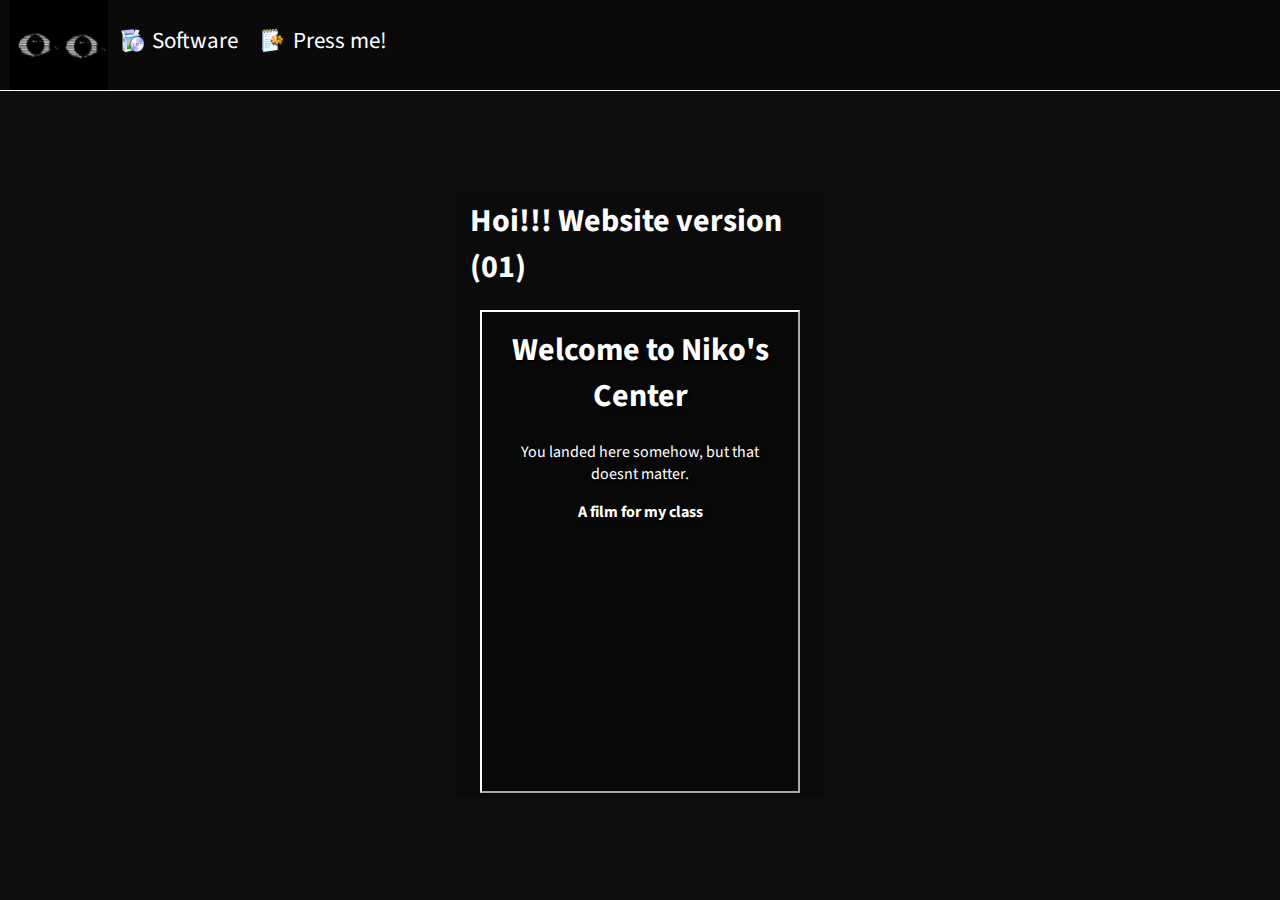
<file: index.html>
<!-- 
#include <iostream>

inline int main() {
    for (bool i = false; i == false; i++) {
        std::cout << "fat\n";
    }
    return 0;
}SS<!-- 
#include <iostream>

inline int main() {
    for (bool i = false; i == false; i++) {
        std::cout << "fat\n";
    }
    return 0;
}SS
-->
<!DOCTYPE html>
<html lang="en"><head>
    <title>Niko's Center.html (home)</title>
	
	<meta charset="UTF-8">
	<meta http-equiv="content-type" content="text/html; charset=UTF-8">
    <meta name="viewport" content="width=device-width, initial-scale=1.0">
	
	<meta name="theme-color" content="#9900F7">
	
	<meta property="og:type" content="website">
	<meta property="og:title" content="Niko's Center">
	<meta property="og:description" content="Just A stupid website lol BALLS">
	<meta property="og:url" content="xyzmails.github.io/nikoscenter/">
	<meta property="og:image" content="icon.png">
	<meta property="og:image:secure_url" content="icon.png">
	<meta property="og:image:width" content="256">
	<meta property="og:image:height" content="256">
	<meta property="og:image:alt" content="xyzmails.github.io/nikoscenter/">
	
	<link rel="stylesheet" href="nikosfiles/styles.css">
    <link rel="icon" href="icon.png"> 
	
    <script src="nikosfiles/turbolinks.js"></script>
</head>

<body>
    <div class="root body">
        <div class="body">

            <div class="navbar">
                <div class="navbar-items">
                    <ul class="navbar-links logo">
                        <li class="navbar-link">
                            <a href="" class="logo">
                                <img src="icon.png" class="icon">
                            </a>
                        </li>
                    </ul>
                    <ul class="navbar-links main">
                        <li class="navbar-link dummy-height-setter"></li>
                        <li class="navbar-link">
                            <a href="https://xyzmails.github.io/nikoscenter/windowssoftwarerepository" class="navbar-item">
                                <img class="navbar-icon" src="nikosfiles/software.png">
                                <span>Software</span>
                            </a>
                        </li>
                      
                        <li class="navbar-link">
                            <a href="https://malwarewatch.org/mystic_text" class="navbar-item" target="_blank">
                                <img src="nikosfiles/config.png" class="navbar-icon">
                                <span>Press me!</span>
                            </a>
                        </li>
                    </ul>
             
                        </li>
                    </ul>
                </div>
            </div>
            <div class="container">
                <div class="side-panel is-reveal-button">
                    <div class="has-text-centered">
                        Reveal the sidebar ⬇️
                    </div>
                </div>
                <div class="side-panel load-video-views">
                    <div class="boxes latest-video-heading no-mobile-layout">
                        <div class="box min no-pad">
            
                        </div>
                        <div class="box">
                            <h1>Hoi!!! Website version (01)</h1>
                        </div>
                    </div>


   
                <div class="content">
                    <div class="boxes landing-boxes">
                        <div class="box flex vertical-center horizontal-center">
                            <div class="landing-page-box">
                                <h1>Welcome to Niko's Center</h1>
                        
                                <p>                                You landed here somehow, but that doesnt matter.                                </p>
                                
                                <p><b>A film for my class</b></p>
                                <br>

                                
                                 <iframe src="https://vider.info/embed/video/s5cvmc" width="740" height="520" frameborder="0" allowfullscreen="true" allowscriptaccess="always" scrolling="yes"></iframe>
                      </div>
    </div>

                    </div>
                </div>
            </div>
        </div>
    </div>
    
	</body></head>
</file>
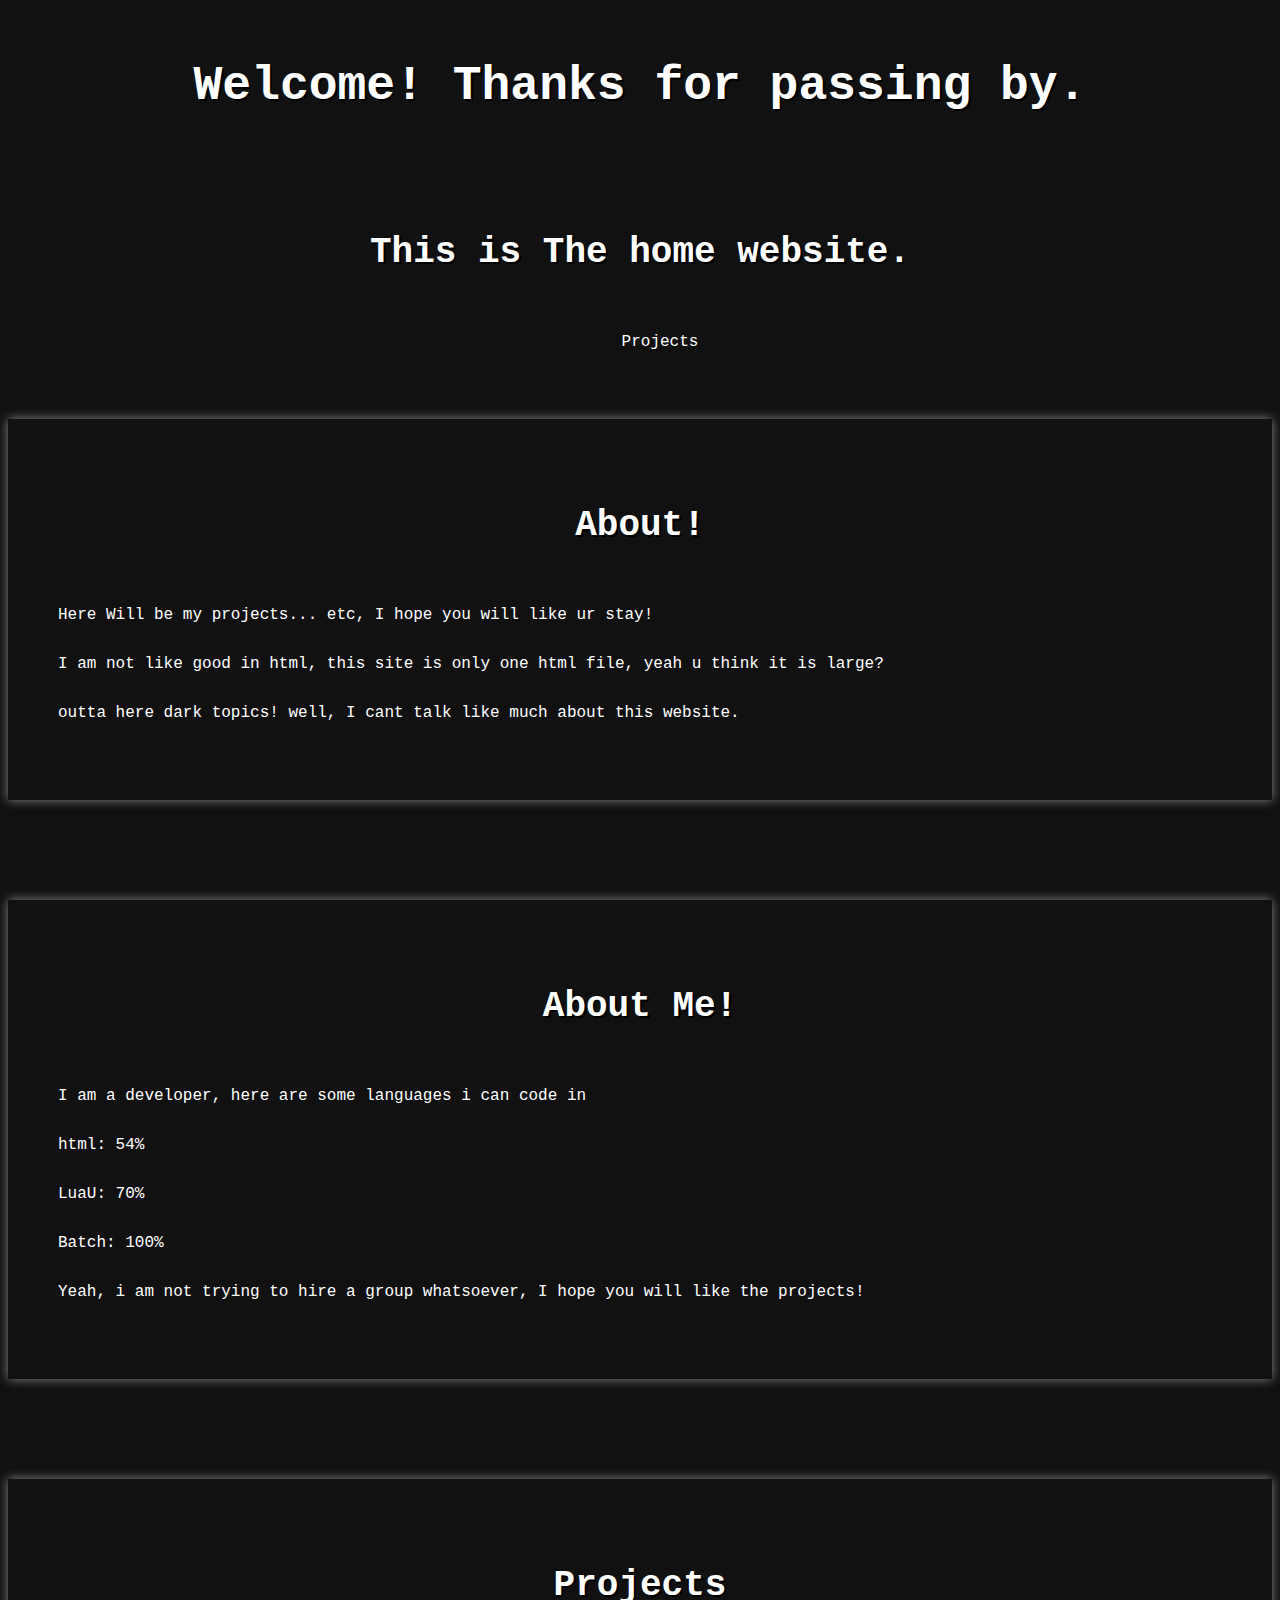
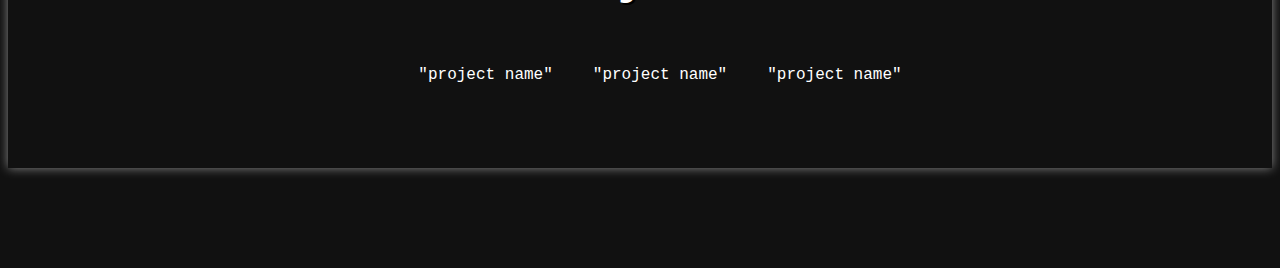
<file: base.html>
<!DOCTYPE html>
<html lang="en">
<head>
  <meta charset="UTF-8">
  <meta name="viewport" content="width=device-width, initial-scale=1.0">
  <title>Niko's Center</title>
  <style>
    body {
      background-color: #111;
      color: #fff;
      font-family: 'Consolas', monospace;
      font-size: 16px;
      line-height: 1.5;
    }
    header {
      text-align: center;
    }
    h1 {
      font-size: 48px;
      margin: 50px 0;
      text-shadow: 2px 2px #000;
    }
    nav {
      margin-bottom: 50px;
    }
    ul {
      list-style: none;
      display: flex;
      justify-content: center;
    }
    li {
      margin: 0 20px;
    }
    a {
      color: #fff;
      text-decoration: none;
      border-bottom: 2px solid transparent;
      transition: border-bottom .3s ease;
    }
    a:hover {
      border-bottom: 2px solid #fff;
    }
    section {
      margin-bottom: 100px;
      padding: 50px;
      box-shadow: 0 0 10px rgba(255,255,255,.5);
    }
    h2 {
      font-size: 36px;
      margin-bottom: 50px;
      text-align: center;
      text-shadow: 2px 2px #000;
    }
    p {
      margin-bottom: 25px;
      text-align: justify;
    }
    ul li {
      margin-bottom: 15px;
    }
  </style>
</head>
<body>
  <header>
    <h1>Welcome! Thanks for passing by.</h1>
    <br> <h2>This is The home website.</h2>
    <nav>
      <ul>
        <li><a href="#">Projects</a></li>
      </ul>
    </nav>
  </header>
  
  <main>
    <section>
      <h2>About!</h2>
      <p>Here Will be my projects... etc, I hope you will like ur stay!</p>
      <p>I am not like good in html, this site is only one html file, yeah u think it is large?</p>
      <p>outta here dark topics! well, I cant talk like much about this website.</p>
    </section>

    <section>
      <h2>About Me!</h2>
      <p>I am a developer, here are some languages i can code in</p>
      <p>html: 54%</p>
      <p>LuaU: 70%</p>
      <p>Batch: 100%</p>
      <p>Yeah, i am not trying to hire a group whatsoever, I hope you will like the projects!</p>
    </section>
    
    <section>
      <h2>Projects</h2>
      <ul>
        <li><a href="#">"project name"</a></li>
        <li><a href="#">"project name"</a></li>
        <li><a href="#">"project name"</a></li>
      </ul>
    </section>
</file>
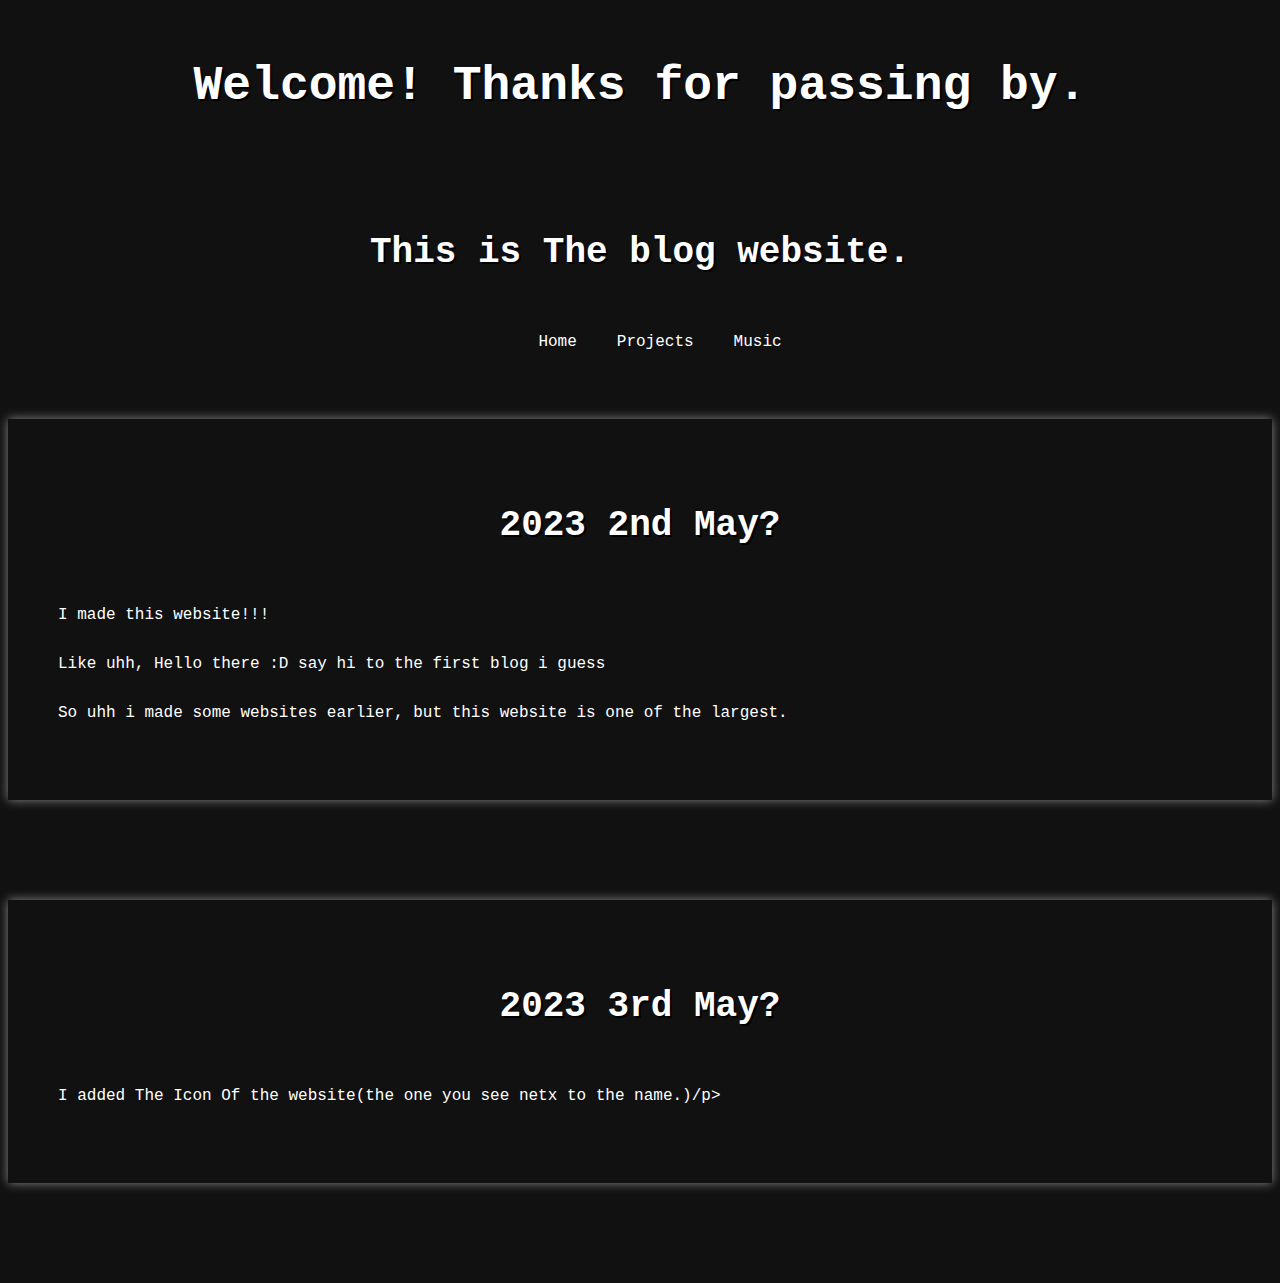
<file: blog.html>
<!DOCTYPE html>
<html lang="en">
<head>
<link rel="icon" href="icon.png">
  <meta charset="UTF-8">
  <meta name="viewport" content="width=device-width, initial-scale=1.0">
  <title>Niko's Center</title>
  <style>
    body {
      background-color: #111;
      color: #fff;
      font-family: 'Consolas', monospace;
      font-size: 16px;
      line-height: 1.5;
    }
    header {
      text-align: center;
    }
    h1 {
      font-size: 48px;
      margin: 50px 0;
      text-shadow: 2px 2px #000;
    }
    nav {
      margin-bottom: 50px;
    }
    ul {
      list-style: none;
      display: flex;
      justify-content: center;
    }
    li {
      margin: 0 20px;
    }
    a {
      color: #fff;
      text-decoration: none;
      border-bottom: 2px solid transparent;
      transition: border-bottom .3s ease;
    }
    a:hover {
      border-bottom: 2px solid #fff;
    }
    section {
      margin-bottom: 100px;
      padding: 50px;
      box-shadow: 0 0 10px rgba(255,255,255,.5);
    }
    h2 {
      font-size: 36px;
      margin-bottom: 50px;
      text-align: center;
      text-shadow: 2px 2px #000;
    }
    p {
      margin-bottom: 25px;
      text-align: justify;
    }
    ul li {
      margin-bottom: 15px;
    }
  </style>
</head>
<body>
  <header>
    <h1>Welcome! Thanks for passing by.</h1>
    <br> <h2>This is The blog website.</h2>
    <nav>
      <ul>
        <li><a href="index.html">Home</a></li>
        <li><a href="#">Projects</a></li>
        <li><a href="Musiccalosse.html">Music</a></li>
      </ul>
    </nav>
  </header>
  
  <main>
    <section>
      <h2>2023 2nd May?</h2>
      <p>I made this website!!!</p>
      <p>Like uhh, Hello there :D say hi to the first blog i guess</p>
      <p>So uhh i made some websites earlier, but this website is one of the largest.</p>
    </section>

    <section>
      <h2>2023 3rd May? </h2>
      <p>I added The Icon Of the website(the one you see netx to the name.)/p>
    </section>
</file>
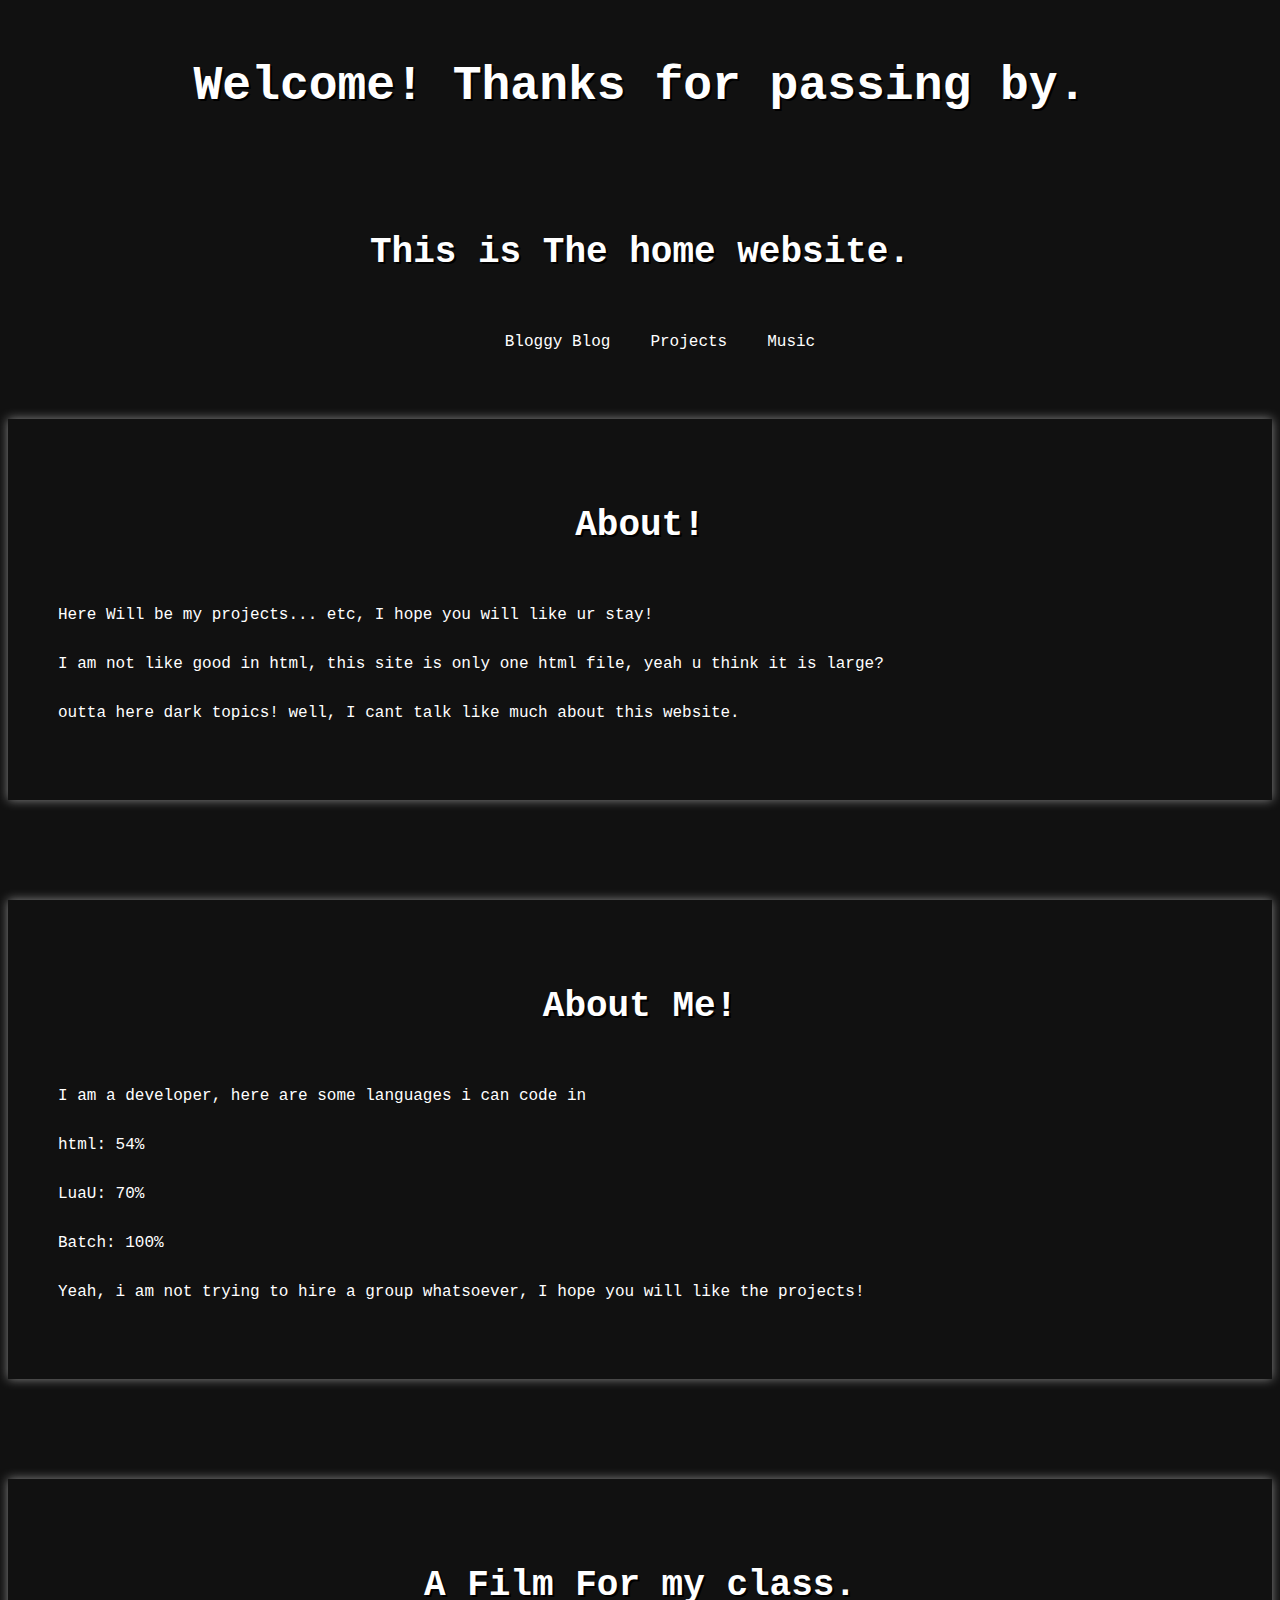
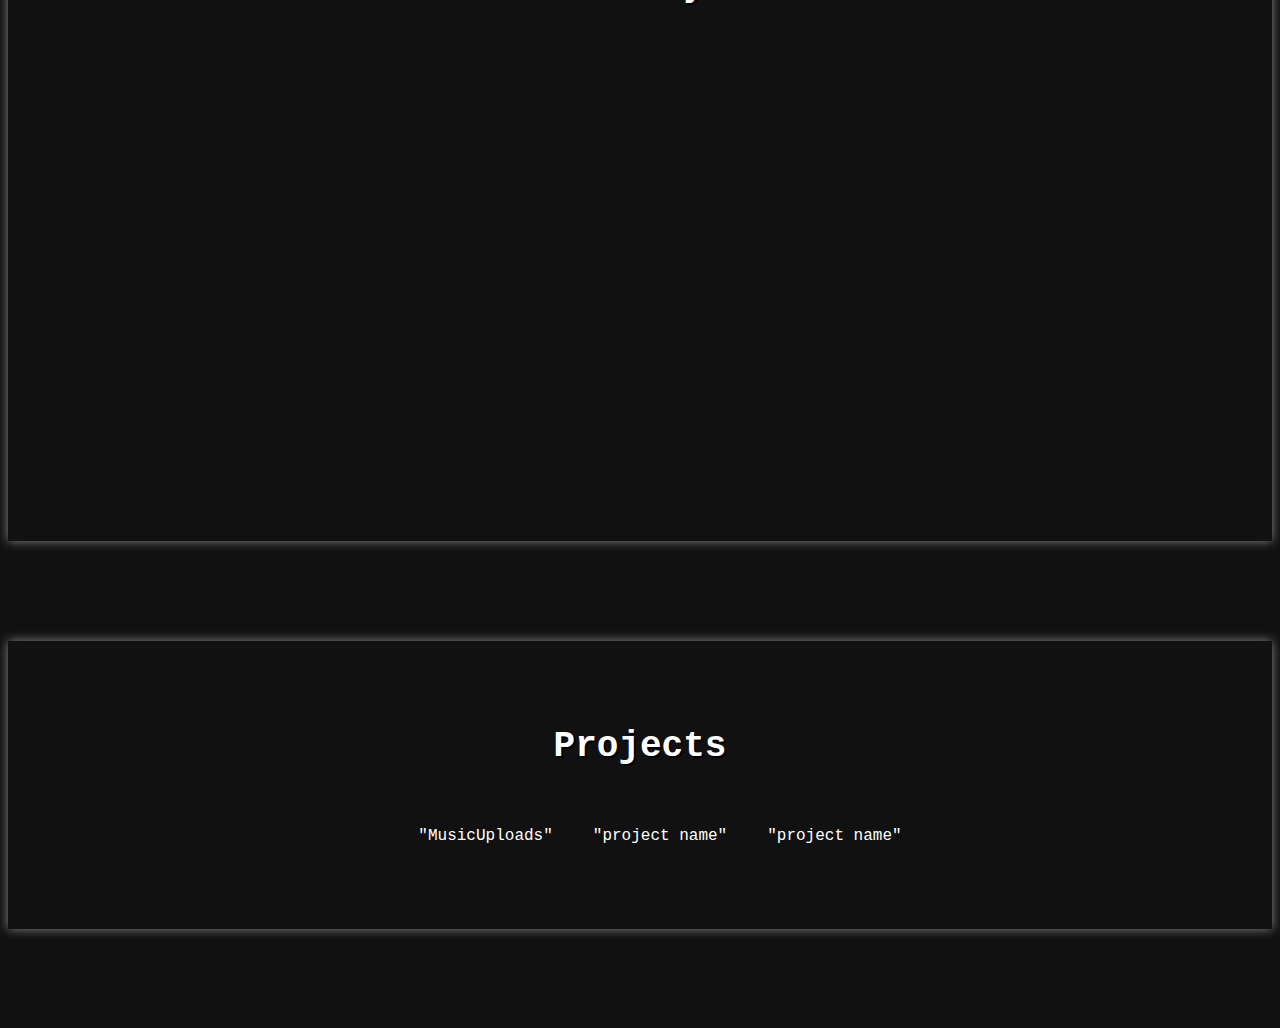
<file: indexPRE.html>
<!DOCTYPE html>
<html lang="en">
<head>
<link rel="icon" href="icon.png">
  <meta charset="UTF-8">
  <meta name="viewport" content="width=device-width, initial-scale=1.0">
  <title>Niko's Center</title>
  <style>
    body {
      background-color: #111;
      color: #fff;
      font-family: 'Consolas', monospace;
      font-size: 16px;
      line-height: 1.5;
    }
    header {
      text-align: center;
    }
    h1 {
      font-size: 48px;
      margin: 50px 0;
      text-shadow: 2px 2px #000;
    }
    nav {
      margin-bottom: 50px;
    }
    ul {
      list-style: none;
      display: flex;
      justify-content: center;
    }
    li {
      margin: 0 20px;
    }
    a {
      color: #fff;
      text-decoration: none;
      border-bottom: 2px solid transparent;
      transition: border-bottom .3s ease;
    }
    a:hover {
      border-bottom: 2px solid #fff;
    }
    section {
      margin-bottom: 100px;
      padding: 50px;
      box-shadow: 0 0 10px rgba(255,255,255,.5);
    }
    h2 {
      font-size: 36px;
      margin-bottom: 50px;
      text-align: center;
      text-shadow: 2px 2px #000;
    }
    p {
      margin-bottom: 25px;
      text-align: justify;
    }
    ul li {
      margin-bottom: 15px;
    }
  </style>
</head>
<body>
  <header>
    <h1>Welcome! Thanks for passing by.</h1>
    <br> <h2>This is The home website.</h2>
    <nav>
      <ul>
        <li><a href="blog ">Bloggy Blog</a></li>
        <li><a href="#">Projects</a></li>
        <li><a href="Musiccalosse">Music</a></li>
      </ul>
    </nav>
  </header>
  
  <main>
    <section>
      <h2>About!</h2>
      <p>Here Will be my projects... etc, I hope you will like ur stay!</p>
      <p>I am not like good in html, this site is only one html file, yeah u think it is large?</p>
      <p>outta here dark topics! well, I cant talk like much about this website.</p>
    </section>

    <section>
      <h2>About Me!</h2>
      <p>I am a developer, here are some languages i can code in</p>
      <p>html: 54%</p>
      <p>LuaU: 70%</p>
      <p>Batch: 100%</p>
      <p>Yeah, i am not trying to hire a group whatsoever, I hope you will like the projects!</p>
    </section>
    
    <section>
      <h2>A Film For my class.</h2>
      <iframe src="https://vider.info/embed/video/s5cvmc" width="740" height="420" frameborder="0" allowfullscreen="true" allowscriptaccess="always" scrolling="no"></iframe>
    </section>
    
    <section>
      <h2>Projects</h2>
      <ul>
        <li><a href="Musiccalosse">"MusicUploads"</a></li>
        <li><a href="#">"project name"</a></li>
        <li><a href="#">"project name"</a></li>
      </ul>
    </section>
</file>
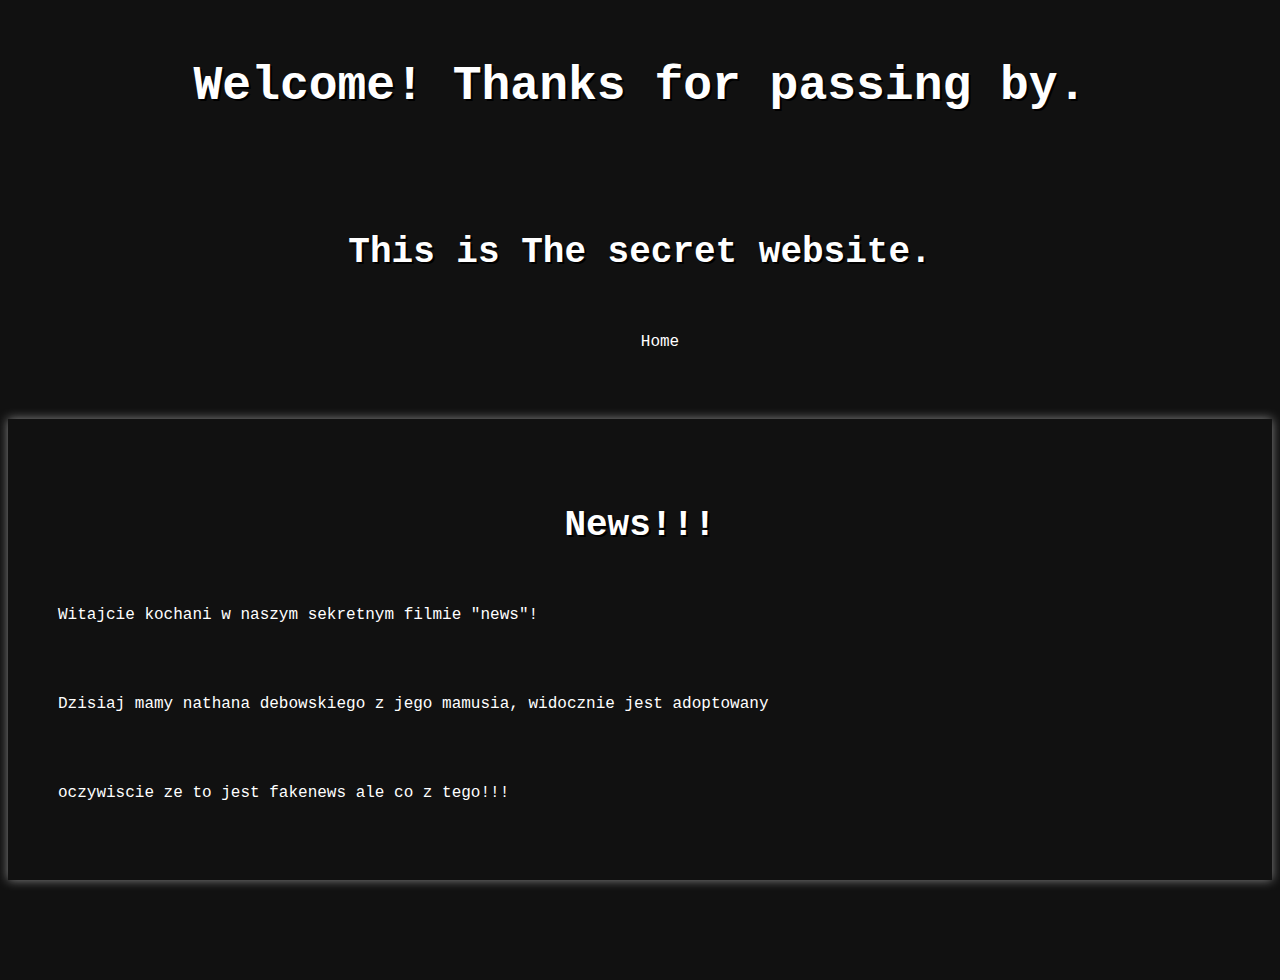
<file: T233411193233_fakenews.html>
<!DOCTYPE html>
<html lang="en">
<head>
<link rel="icon" href="icon.png">
  <meta charset="UTF-8">
  <meta name="viewport" content="width=device-width, initial-scale=1.0">
  <title>Niko's Center</title>
  <style>
    body {
      background-color: #111;
      color: #fff;
      font-family: 'Consolas', monospace;
      font-size: 16px;
      line-height: 1.5;
    }
    header {
      text-align: center;
    }
    h1 {
      font-size: 48px;
      margin: 50px 0;
      text-shadow: 2px 2px #000;
    }
    nav {
      margin-bottom: 50px;
    }
    ul {
      list-style: none;
      display: flex;
      justify-content: center;
    }
    li {
      margin: 0 20px;
    }
    a {
      color: #fff;
      text-decoration: none;
      border-bottom: 2px solid transparent;
      transition: border-bottom .3s ease;
    }
    a:hover {
      border-bottom: 2px solid #fff;
    }
    section {
      margin-bottom: 100px;
      padding: 50px;
      box-shadow: 0 0 10px rgba(255,255,255,.5);
    }
    h2 {
      font-size: 36px;
      margin-bottom: 50px;
      text-align: center;
      text-shadow: 2px 2px #000;
    }
    p {
      margin-bottom: 25px;
      text-align: justify;
    }
    ul li {
      margin-bottom: 15px;
    }
  </style>
</head>
<body>
  <header>
    <h1>Welcome! Thanks for passing by.</h1>
    <br> <h2>This is The secret website.</h2>
    <nav>
      <ul>
        <li><a href="index.html">Home</a></li>
      </ul>
    </nav>
  </header>
  
  <main>
    <section>
      <h2>News!!!</h2>
<p>Witajcie kochani w naszym sekretnym filmie "news"!</p><br>
<p>Dzisiaj mamy nathana debowskiego z jego mamusia, widocznie jest adoptowany</p><br>
<p>oczywiscie ze to jest fakenews ale co z tego!!!</p>
    </section>
</file>
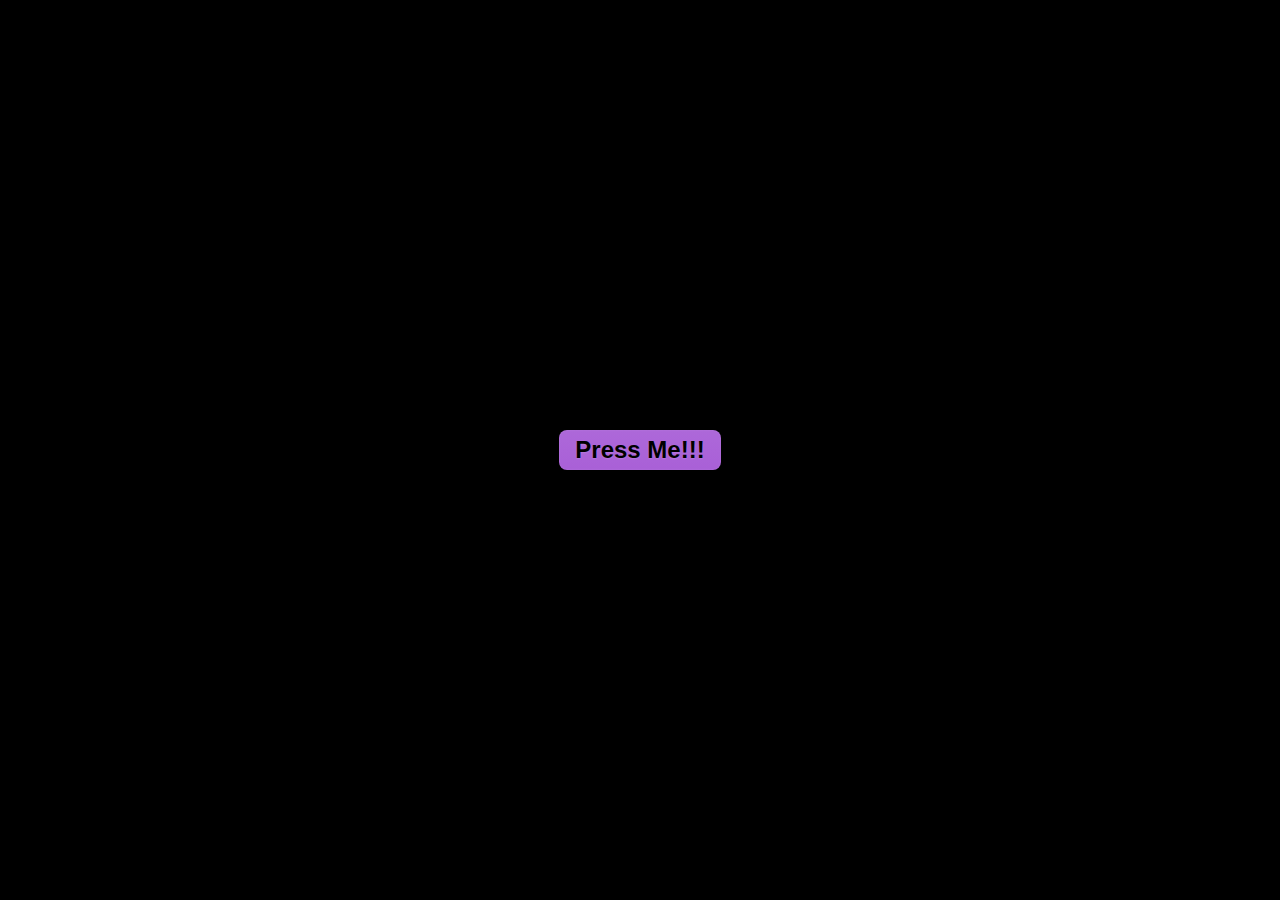
<file: dittodance/htm.html>
<!DOCTYPE html>
<html><head>
<meta http-equiv="content-type" content="text/html; charset=UTF-8"><meta charset="UTF-8"><meta name="viewport" content="width=device-width, initial-scale=1.0"><meta http-equiv="X-UA-Compatible" content="ie=edge"><meta name="keywords" content="matias martinez, ditto, konga, conga, shake your body"><link rel="stylesheet" href="htm_files/reset.6b91d48b.css"><link rel="stylesheet" href="htm_files/style.e5beaf9c.css"><title>?</title></head><body> <script src="htm_files/workspace.a4362daf.js"></script> <audio controls="controls" preload="" loop=""> <source src="htm_files/konga.92cb31af.mp3" type="audio/mp3"> <embed src="htm_files/konga.92cb31af.mp3" loop=""> </audio> <canvas style="width: 1920px; height: 965px; display: none;" width="960" height="482"></canvas></body></html>
</file>
<file: dittodance/htm_files/style.e5beaf9c.css>
html{display:table;width:100%}body{display:table-cell;vertical-align:middle;text-align:center;font-size:24px;font-weight:600;font-family:sans-serif;-webkit-font-smoothing:antialiased;color:#444;background-color:#000;perspective:1000}body,html{width:100%;height:100%;overflow:hidden}canvas{image-rendering:auto;image-rendering:crisp-edges;image-rendering:pixelated}button{font:inherit;appearance:none;-webkit-appearance:none;outline:none;padding:8px 16px;color:#000;text-shadow:0 1px 2px hsla(0,0%,100%,.15);background-color:#ad68d9;background-image:linear-gradient(#ad68d9,#a960d7);box-shadow:inset 0 0 2px hsla(0,0%,100%,.15);border:none;border-radius:8px;cursor:pointer;transition:all .15s ease-out}button:hover{transform:scale(1.05);background-image:linear-gradient(#c391e3,#bf89e1)}button:active{transform:scale(.95);opacity:.5}audio{position:absolute;width:0;height:0;visibility:hidden}@keyframes Cue-In{0%{opacity:0;transform:scale(.1) rotateX(45deg)}to{transform:scale(1) rotateX(0)}}.cue-in{animation:Cue-In 2s ease-in-out}
/*# sourceMappingURL=style.e5beaf9c.css.map */
</file>
<file: nikosfiles/styles.css>
@import url("https://fonts.googleapis.com/css2?family=JetBrains+Mono&family=Source+Sans+Pro&display=swap");
@import url("https://use.fontawesome.com/releases/v5.15.2/css/all.css");

/** {
    box-sizing: border-box;
}*/

body {
    margin: 0;
    padding: 0;
	
    display: flex;
    flex-direction: column;
	
    max-width: 1000vw;
	min-height: 100vh;
	
	background-color: #0F0F0F;
    color: white;
	
    font-family: "Source Sans Pro", sans-serif;
	
	background-image: url("https://images.pexels.com/photos/414144/pexels-photo-414144.jpeg?auto=compress&cs=tinysrgb&w=1260&h=750&dpr=1");
    background-size: cover;
    background-repeat: no-repeat;
}

.container {
    height: 200px;
    display: flex;
    align-items: center;
    justify-content: center;
}

.item {
    width: 10000em;
}

a:link {
    color: #4287F5;
    text-decoration: none;
}
a:visited {
    color: #4287f5;
    text-decoration: none;
}

pre,
code {
    font-family: "JetBrains Mono", monospace;
    white-space: pre-wrap;
	
	overflow-x: auto;
}

div.body {
    display: flex;
    flex: 1;
}

div.root {
    display: flex;
    flex-shrink: 1;
	
	max-height: 100vh;
    max-width: 100vw;
}

div.body,
div.content {
    display: flex;
	
    flex-direction: column;
}

div.navbar {
    display: flex;
	
    flex-direction: row;
	flex: 1;
	
    max-height: 90px;
	
    border-bottom: 1px white solid;
    background: #0005;
}

a.navbar-item {
    text-decoration: none;
}

div.navbar-items {
    display: flex;
	
    flex-direction: row;
    flex: 1;
	
    vertical-align: middle;
	
    max-height: 90px;
}

ul.navbar-links {
	margin: 0;
    padding: 0;
	
    flex-wrap: wrap;
	
    line-height: 30px;
	list-style-type: none;
}

ul.navbar-links.main {
    flex: 1;
}

ul.navbar-links.logo {
    padding-left: 10px;
}

ul.navbar-links.donate {
    padding-right: 10px;
}

ul.navbar-links li.navbar-link {
    display: inline-flex;
    vertical-align: middle;
}

a.navbar-item {
	display: flex;
	
	padding: 0 10px 5px;
	align-items: center;
	
    font-size: 23px;
    color: white;
	
    border-bottom: 3px solid;
    clip-path: polygon(0 -100%, 100% -100%, 100% calc(100% - 3px), 0 calc(100% - 3px));
	
    transition: clip-path .25s ease-in-out;
}

a.navbar-icon,
a.navbar-icon:hover {
    border-bottom: none !important;
    clip-path: none !important;
	
    transition: transform .25s ease-in-out !important;
}

a.navbar-icon:hover {
    transform: scale(1.05);
}

a.navbar-item.rainbow,
a.navbar-item.rainbow:hover {
	margin-top: -4px;	/* Andrew Fix™️ */
	
    border-bottom: none;
    clip-path: none;
	
    transition: transform .25s ease-in-out;
}

a.navbar-item.rainbow:hover {
	color: white !important;
	
    transform: scale(.95);
}

a.navbar-item img.navbar-icon {
    width: 24px;
    height: 24px;
}

a.navbar-item i.navbar-icon {
    font-size: 24px;
}

.icon-text {
    display: inline-block;
	
    width: 42px;
    height: 42px;
}

h1.heading {
    display: flex;
	
    align-items: center;
	
    margin-top: 10px;
    margin-bottom: 10px;
}

h1.heading .icon-text+span {
    margin-left: 7.5px;
}

h1.error-heading {
	justify-content: center;
}

a.navbar-item .navbar-icon+span {
    padding-left: 7.5px;
}

a.navbar-item.logo {
    height: 90px;
}

a.navbar-item:hover,
a.navbar-item:not(.logo).is-active {
    clip-path: polygon(0 -100%, 100% -100%, 100% 100%, 0 100%);
}

img.icon {
    width: auto;
    height: 90px
}

div.donate-link {
	display: flex;
	
    margin-left: auto;
    margin-right: 20px;
	
	height: 90px;
}

ul.navbar-links li.dummy-height-setter {
    width: 0;
    height: 90px;
}

img.image {
    flex: 1;
	
    max-width: 40%;
}

img.item-show {
    border: 2px white solid;
    border-radius: 5px;
}

a.navbar-item.rainbow {
    animation: anim-rainbow 10s infinite;
}

@keyframes anim-rainbow {
    0% {
        color: hsla(0deg 100% 50%);
        filter: drop-shadow(0 0 5px hsla(0deg 100% 50%));
    }
    16.67% {
        color: hsla(60deg 100% 50%);
        filter: drop-shadow(0 0 5px hsla(60deg 100% 50%));
    }
    33.33% {
        color: hsla(120deg 100% 50%);
        filter: drop-shadow(0 0 5px hsla(120deg 100% 50%));
    }
    50% {
        color: hsla(180deg 100% 50%);
        filter: drop-shadow(0 0 5px hsla(180deg 100% 50%));
    }
    66.67% {
        color: hsla(240deg 100% 50%);
        filter: drop-shadow(0 0 5px hsla(240deg 100% 50%));
    }
    83.33% {
        color: hsla(300deg 100% 50%);
        filter: drop-shadow(0 0 5px hsla(300deg 100% 50%));
    }
    100% {
        color: hsla(360deg 100% 50%);
        filter: drop-shadow(0 0 5px hsla(360deg 100% 50%));
    }
}

body .container {
    display: flex;
    flex-shrink: 1;
	
    min-height: 0;
    height: calc(100vh - 91px)
}

body .container .side-panel {
	display: flex;
    flex-direction: column;
	
    flex-shrink: 3;
	
	padding-left: 10px;
    padding-right: 10px;
	
    background: #0004;

    /*border-right: 1px solid #fff;*/
    width: 350px;
}

body .container .side-panel.is-reveal-button {
    display: none
}

body .container .is-show-more-button {
    display: none
}

body .container .content {
	flex: 1;
	
	padding: 10px 10px 0;
	
    text-shadow: 2px 2px 2px black;
}

div.video-view {
    display: flex;
    flex-direction: column;
	flex: 1;
	
	padding: 10px 5px;
}

div.video-view div.video-thumbnail a {
	/*display: inline-flex;*/
    flex: 1;
	
    text-decoration: none;
}

div.video-view div.video-thumbnail img {
    /*flex: 1;*/
	
    width: 100%;
    height: auto;
}

div.video-view div.video-thumbnail {
	display: flex;
    flex: 1;
	
    margin-bottom: 10px;
}

div.video-view a.video-title {
	display: -webkit-box;
    -webkit-box-orient: horizontal;
    -webkit-line-clamp: 1;
	
	overflow: hidden;
	
    font-size: 20px;
    font-weight: bold;
}

div.video-view span.video-description {
    display: -webkit-box;
    -webkit-box-orient: horizontal;
    -webkit-line-clamp: 2;
	
    overflow: hidden
}

div.boxes {
    display: flex;
    flex-direction: row;
}

div.boxes .box.no-grow {
    flex: 0;
}

div.boxes .box {
    flex: 1;
	
    padding: 5px;
}

div.boxes .box.min {
    flex-grow: 0;
    flex-shrink: 1;
}

div.boxes .box.larger {
    flex-grow: 2;
}

div.boxes .box.even-larger {
    flex-grow: 3;
}

div.boxes .box.no-pad {
    padding: 0;
}

div.boxes .box.flex {
    display: flex;
}

div.boxes .box.horizontal {
    flex-direction: column;
}

div.boxes.horizontal {
    flex-direction: column;
}

div.content-links {
	display: flex;
	
    /* margin-center: auto; */
}

div.content-title {
    justify-content: space-between;
}

div.boxes.wrap {
    flex-wrap: wrap;
}

.inline-link {
    margin-left: 7px;
}

div.boxes .box:not(.horizontal).vertical-center {
    align-items: center;
}

div.boxes .box.horizontal.vertical-center {
    justify-content: center;
}

div.boxes .box:not(.horizontal).horizontal-center {
    justify-content: center;
}

div.boxes .box.horizontal.horizontal-center {
    align-items: center;
}

div.latest-video-heading h1 {
    margin: 0;
}

div.landing-boxes {
    flex: 1;
}

div.latest-video-heading .box {
    display: inline-flex;
	
    align-items: center;
    justify-content: center;
}

div.half {
    display: inline-block;
	
	width: 45%;
}

div.text {
    width: 75%;
}

div.profile div.box.description {
    margin-left: 10px;
}

div.profile .box h2 {
    margin-top: 0;
    margin-bottom: 10px;
}

div.profile.is-smaller img.profile {
    width: 50px;
    height: 50px;
}

div.profile.is-smaller div.box.min:not(.disable-text-wrap) {
    max-width: 25px
}

div.profile.is-smaller div.box.min.disable-text-wrap {
    margin-left: 30px;
}

img.profile {
    border-radius: 100%;
	
    width: 100px;
    height: 100px;
}

img.profile-noradius {
    width: 100px;
    height: 100px;
}

img.clickable {
    cursor: pointer;
}

div.project {
    display: flex;
    flex-direction: column;
	
    align-items: center;
}

div.landing-page-box iframe {
    width: 100%;
    height: 2250px;
	
    max-width: 400px;
    max-height: 225px;
}

div.side-panel,
div.content {
    overflow: auto;
}

* {
    scrollbar-color: rgba(255, 255, 255, .75) transparent;
}

::-webkit-scrollbar {
    background: rgba(255, 255, 255, .2);
	
    margin-right: 5px;
    width: 8px;
}

::-webkit-scrollbar-thumb {
    background: rgba(255, 255, 255, .75);
	
    border-radius: 8px;
}

.slideshow-container {
    position: relative;
	
    max-width: 60%;
	max-height: auto;
}

.slide {
	line-height: 0;
	
	user-select: none;
}

.rel-height-l {
    display: inline-flex;
	
	justify-content: center;
	align-items: center;
	
    position: absolute;
	left: 0;
	
    height: 100%;
    width: 100%;
	
	cursor: pointer;
}

.rel-height-r {
    display: inline-flex;
	
	justify-content: right;
	align-items: center;
	
    position: absolute;
	right: 0;
	
    height: 100%;
    width: 10%;
	
	cursor: pointer;
}

.prev {
    padding: 10px;

    user-select: none;
	cursor: pointer;
	
	line-height: 2em;
	
	border-radius: 0 3px 3px 0;
    transition: 0.3s ease;
}

.next {
	padding: 10px;
	
	user-select: none;
    cursor: pointer;
	
	line-height: 2em;
		
    border-radius: 3px 0 0 3px;
    transition: 0.3s ease;
}

.rel-height-l:hover>.prev,
.rel-height-r:hover>.next {
    background-color: rgba(0, 0, 0, 0.5);
}

.slide-text-container {
    display: flex;
	
    justify-content: center;
	
    position: absolute;
    bottom: 0;
	
    width: 100%;
	
    background: rgba(0, 0, 0, 0.5);
}

.slide-text {
    width: 90%;
	
    text-align: center;
	line-height: normal;
}

.slide-image {
	width: 100%;
	height: auto;
	
	object-fit: cover;
}

.number-text {
    position: absolute;
    top: 0;
	
    font-size: 12px;
	line-height: 1.1em;
	
    background: rgba(0, 0, 0, 0.5);
	
    border-radius: 0 0 5px 0;
}

.number-text div {
    padding: 8px;
}

.slide:hover>.slide-text-container {
    background: rgba(0, 0, 0, 0.7);
	
    transition: ease-in 0.3s;
    -webkit-transition: ease-in 0.3s;
}

.slide-text-container {
    transition: ease-out 0.2s;
    -webkit-transition: ease-out 0.2s;
}

.yt-text {
    display: flex;
    align-items: center;
	
    position: absolute;
    right: 0;
	
    padding: 2px 8px 4px 10px;
	
    font-size: 20px;
	
    background: rgba(0, 0, 0, 0.5);
    border-radius: 0 0 0 5px;
	
    z-index: 1;
}

.yt-text img {
    width: 36px;
	
    margin-left: 8px;
}

a.no-link-highlight {
    color: white;
}

.selector {
    margin-top: 10px;
	
	user-select: none;
}

.dot {
	display: inline-block;
	
    cursor: pointer;
	
	width: 12px;
    height: 12px;
	
    margin: 0 5px;
	
    background-color: #bbb;
    border-radius: 50%;
	
    transition: background-color 0.6s ease;
}

.active,
.dot:hover {
    background-color: #717171;
}

.fade {
    animation: fade 0.1s linear;
}

@-webkit-keyframes fade {
    from {
        opacity: .4
    }
    to {
        opacity: 1
    }
}

@keyframes fade {
    from {
        opacity: .4
    }
    to {
        opacity: 1
    }
}

div.gallery {
    display: flex;
    flex-wrap: wrap;
	
    align-items: center;
    justify-content: center;
}

div.gallery-item {
    display: flex;
	flex: 1 0 24%;

    justify-content: center;
    flex-direction: column;
    
	align-items: center;	
    text-align: center;
	
	padding: 5px;
}

div.gallery-item img {
    min-width: 350px;
    max-width: calc(100% - 5px);
}

.sl-view {
    max-width: 25vw;
}

@media screen and (max-width: 1279px) {
    img.icon {
		display: block;
		
        width: 100%;
		height: auto;
		
        max-width: 292.5px;
    }
    ul.navbar-links {
        -webkit-box-pack: center;
        -ms-flex-pack: center;
		
        justify-content: center;
        text-align: center;
		
        max-height: unset;
		
        margin-top: 5px;
        margin-bottom: 5px;
    }
    ul.navbar-links li.dummy-height-setter {
        display: none;
    }
    div.navbar-items {
        -webkit-box-orient: vertical;
        -webkit-box-direction: normal;
		
        -ms-flex-direction: column;
        flex-direction: column;
		
        max-height: unset;
    }
    ul.navbar-links.donate {
        margin-right: 5px;
    }
    div.navbar {
        display: block;
        flex: 0;
		
		max-height: unset;
    }
    img.image,
    img.sl-view {
        max-width: 100%;
    }
    div.text {
        width: unset;
    }
    div.side-image {
        display: flex;
    }
    div.boxes:not(.no-mobile-layout) {
        flex-direction: column;
    }
    div.boxes.center-mobile div.box {
        justify-content: center;
        text-align: center;
    }
    div.profile div.box.description {
        margin-left: 0;
    }
    div.boxes.profile.is-smaller {
        display: grid;
        grid-template-columns: repeat(9, 1fr) 20px;
    }
    div.boxes.profile.is-smaller div.box.disable-text-wrap {
        grid-column: 1/11;
        margin-left: 0
    }
    div.content-links {
        justify-content: center;
    }
	
	div.slideshow-container {
		max-width: 90%;
	}
	div.slide-text-container h1 {
		font-size: 16px;
	}
	div.slide-text-container p {
		font-size: 10px;
	}
}

@media screen and (max-width: 767px) {
    body .container {
        flex-direction: column;
		
        height: unset;
    }
    body .container .side-panel {
        border-right: none;
        border-bottom: 1px solid white;
		
        width: unset;
		
        transition: 250ms cubic-bezier(0.4, 0.0, 0.2, 1);
    }
    body .container .side-panel:not(.is-article):not(.is-reveal-button) {
        display: none;
		flex: 1;
		
        width: unset;
    }
    body .container .side-panel.is-reveal-button {
        display: flex;
        flex-grow: 0;
		
		padding: 10px;
    }
    body .container .is-show-more-button {
        display: flex;
        flex-grow: 0;
		
		padding: 10px;
		
        justify-content: center;
    }
    body {
        max-height: unset;
    }
    div.side-panel,
    div.content {
        overflow: unset;
    }
    div.root {
        flex-shrink: unset;
        max-height: unset;
    }
    div.videos {
        margin-right: 0;
        padding-right: 10px;
		
		max-width: 95vw;
    }
}

hr.gradient {
    mask-image: -webkit-gradient(linear, left top, right top, from(#000), to(transparent));
    mask-image: linear-gradient(90deg, #000, transparent);
    mask-size: 100%;
    mask-repeat: no-repeat;
    mask-position: left top, left bottom;
	
    -webkit-mask-image: -webkit-gradient(linear, left top, right top, from(#000), to(transparent));
    -webkit-mask-image: linear-gradient(90deg, #000, transparent);
    -webkit-mask-size: 100%;
    -webkit-mask-repeat: no-repeat;
    -webkit-mask-position: left top, left bottom
}

.enderman-peek {
    height: 75px;
    width: 125px;
	
    background-image: url("/images/assets/video_feed/peek.png");
    background-repeat: no-repeat;
    background-size: contain;
}

.enderman-peek:hover {
    background-image: url("/images/assets/video_feed/peekWink.png");
	
    cursor: pointer;
}

.andrew-peek {
    height: 75px;
    width: 125px;
	
    background-image: url("/images/assets/video_feed/apeek.png");
    background-repeat: no-repeat;
    background-size: contain;
}

.andrew-peek:hover {
    background-image: url("/images/assets/video_feed/apeekWink.png");
    cursor: pointer;
}

.peek-hidden {
    display: none;
}

@keyframes spinAround {
    from {
        transform: rotate(0deg)
    }
    to {
        transform: rotate(360deg)
    }
}

div.videos.has-spinner {
    display: flex;
	
	flex-direction: column;
    flex: 1;
	
    justify-content: center;
    align-items: center;
}

div.videos.has-spinner .spinner {
    margin-bottom: 10px;
}

div.videos {
    overflow-x: auto;
	
    /* Allow the scrollbar to reach to the end of the element properly */
    margin-right: -10px;
}


/* Loader */

.spinner::after {
	display: block;
	
	width: 3em;
	height: 3em;
	
	content: "";
	
    position: relative;
    justify-self: center;
	
    border: 5px solid white;
    border-radius: 3em;
    border-right-color: transparent;
    border-top-color: transparent;
	
	animation: spinAround 500ms infinite linear;
}

div.landing-page-box {
    max-width: fit-content;
    max-width: -moz-fit-content;
	
    text-align: center;
	
    border: 2px outset white;
    padding: 15px;
	
    background: #0003;
	
	transition: all 200ms ease-in;
	-webkit-transition: all 200ms ease-in;
	-moz-transition: all 200ms ease-in;
	-ms-transition: all 200ms ease-in;
	-o-transition: all 200ms ease-in;
}
div.landing-page-box:hover {
	background: rgba(0, 0, 0, 0.35);
}
div.landing-page-box h1 {
    margin-top: 0;
}

div.landing-page-box p {
    margin-bottom: 0;
}

.has-text-centered {
    text-align: center;
}

.disable-text-wrap {
    white-space: nowrap;
}

div.profile.hidden {
    display: none;
}

.button {
    border: solid 2px white;
    padding: 10px;
	
    user-select: none;
}

.button:hover {
    cursor: pointer;
}

.remove-top-margin {
    margin-top: 0
}

.boxes.spec-box .box.right {
    margin-left: 5px;
}
</file>
